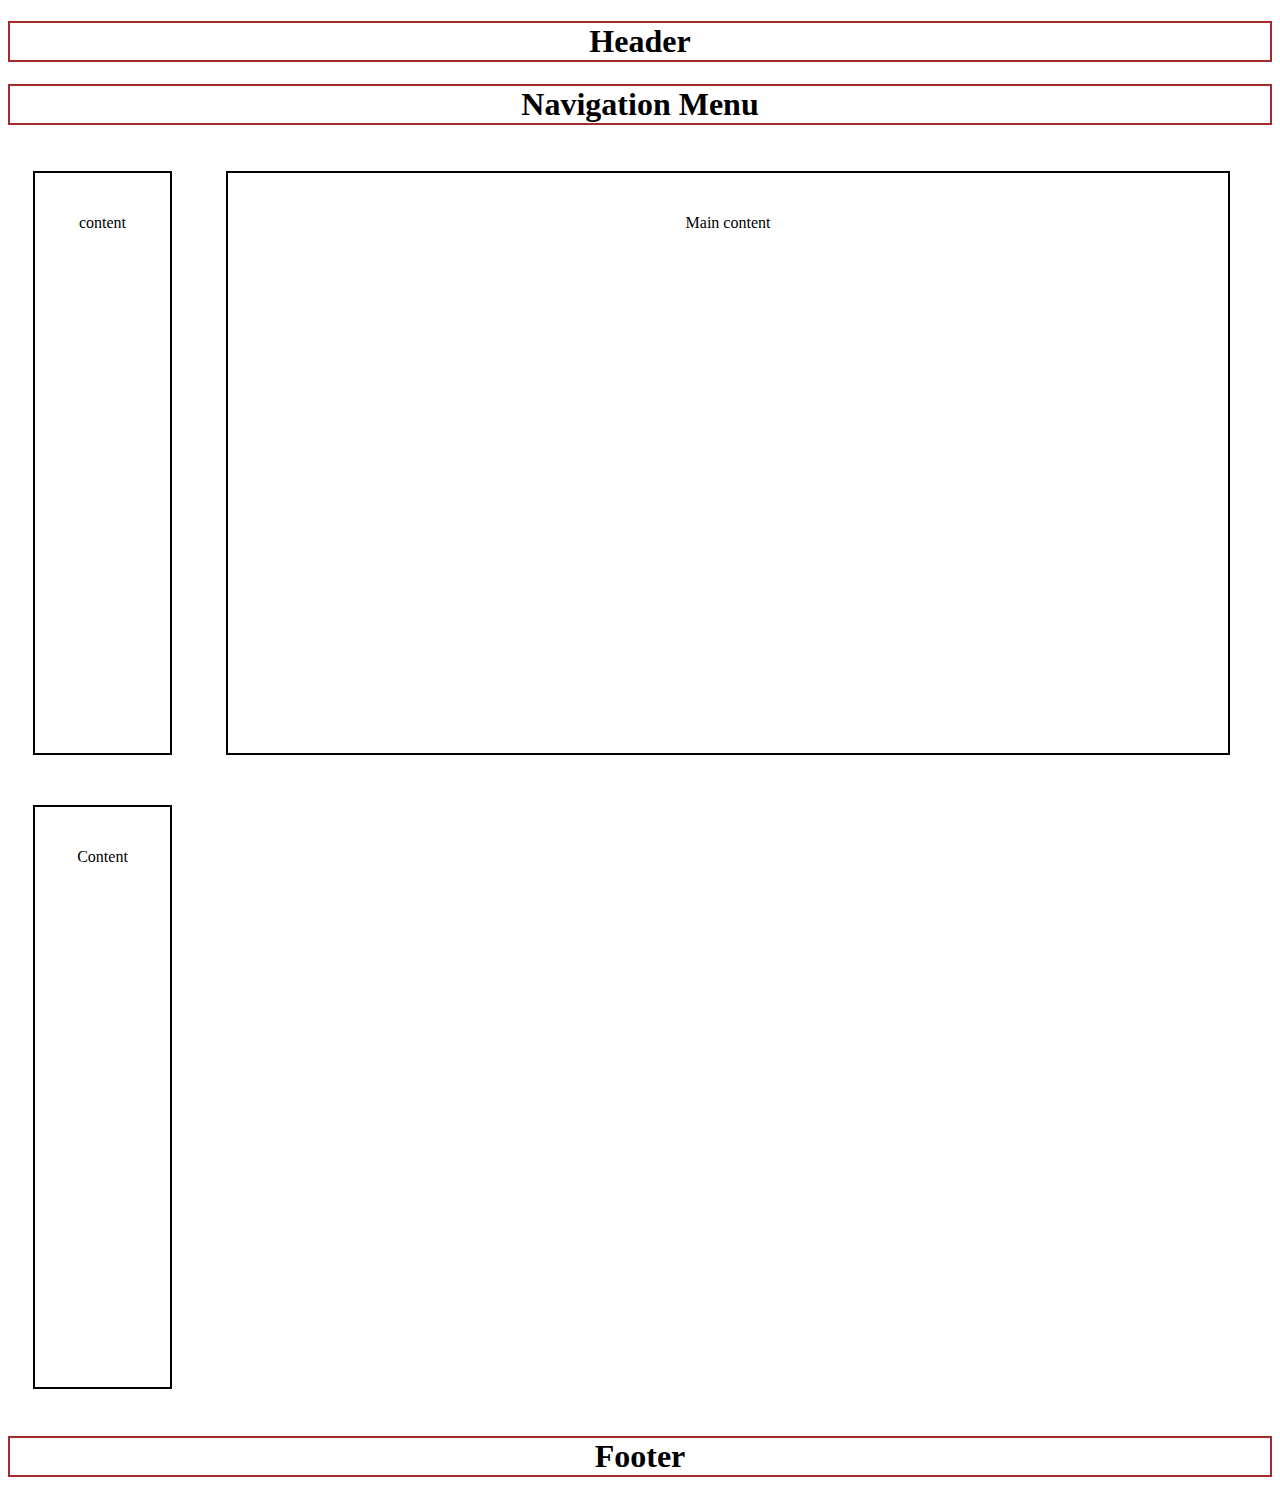
<file: indusproject.html>
<!DOCTYPE html>
<html lang="en">
<head>
    <meta charset="UTF-8">
    <meta name="viewport" content="width=device-width, initial-scale=1.0">
    <title>Document</title>
    <link rel="stylesheet" href="prstyle.css"
</head>
<body>
        <h1> Header </h1>
        <h1> Navigation Menu </h1>
        
    <div id="one">
        <p>content</p>
    </div>
<div>
    <p>Main content</p>
</div>
<div id="two">
<p>Content </p>
</div>
<br>
<h1>Footer</h1>
</body>
</html>
</file>
<file: prstyle.css>
h1{
    text-align: center;
    height: auto;
    width: auto;
    border-width: 2px;
    border-style: solid;
    border-color: brown;
}

#one{
    height: 530px;
    width: 85px;
    padding: 25px;
    margin: 25px;
    border-width: 2px;
    border-style: solid;
    border-color:black;
    text-align: center;
}
div{
    height: 530px;
    width: 950px;
    padding: 25px;
    margin: 25px;
    border-width: 2px;
    border-style: solid;
    border-color:black;
    display: inline-block;
    text-align: center;
}
#two{
    height: 530px;
    width: 85px;
    padding: 25px;
    margin: 25px;
    border-width: 2px;
    border-style: solid;
    border-color:black;
    text-align: center;
}
</file>
